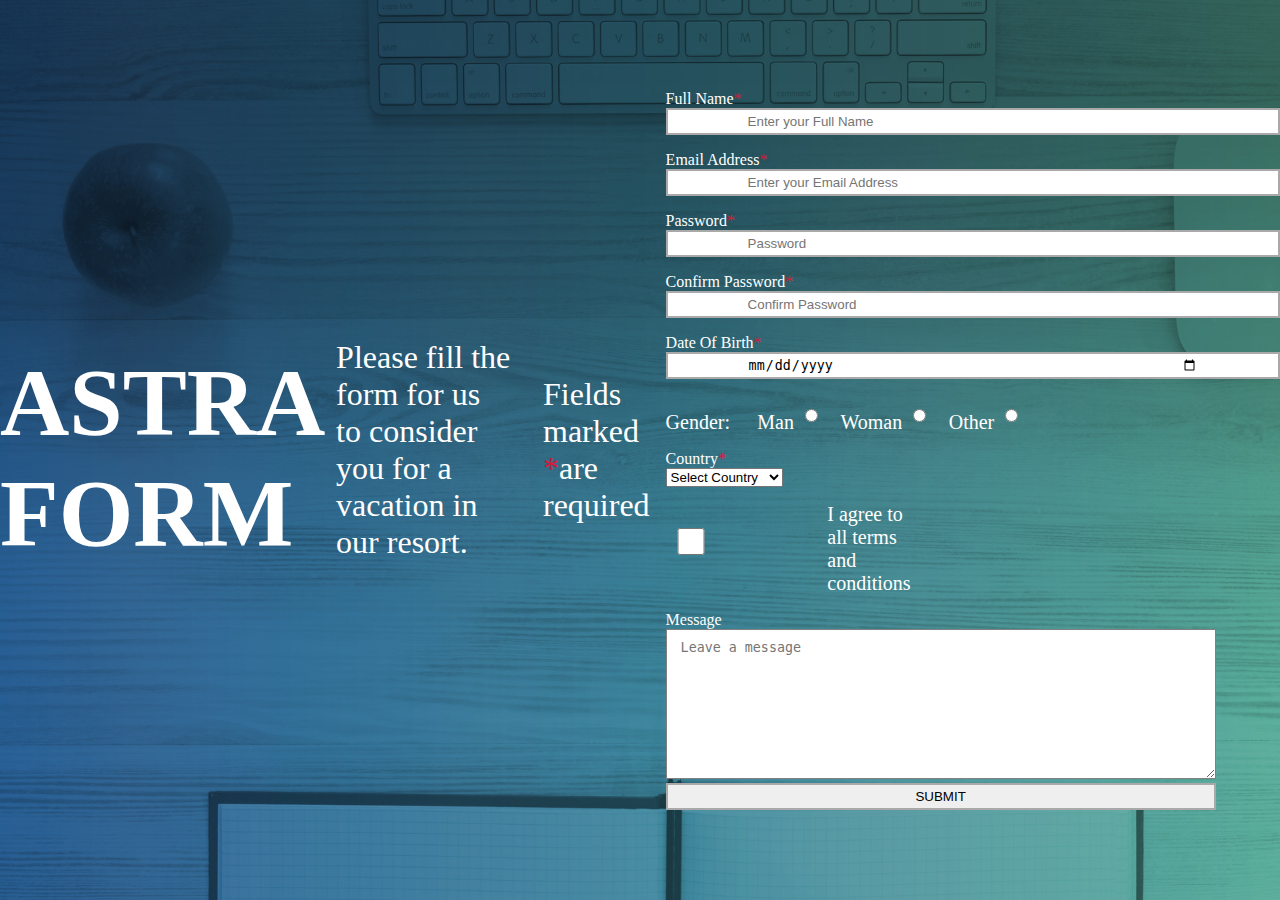
<file: index.html>
<!DOCTYPE html>
<html>
  <head>
    <meta charset="UTF-8" />
    <meta http-equiv="X-UA-Compatible" content="IE=edge" />
    <meta name="viewport" content="width=device-width,initial-scale=1" />
    <title>Astra Registration form</title>
    <link rel="stylesheet" href="./style.css" />
    <link rel="icon" type="image/x-icon" href="./img/form icon.jpg" />
  </head>
  <body>
    <section class="section">
      <h2>ASTRA FORM</h2>
      <p>
        Please fill the form for us to consider you for a vacation in our
        resort.
      </p>
      <p>Fields marked <span class="asterisk">*</span>are required</p>

      <form>
        <label for="fullname">Full Name <span class="asterisk">*</span></label>
        <input
          type="text"
          id="fullname"
          name="fullname"
          placeholder="Enter your Full Name"
        /><br />

        <label for="email">Email Address <span class="asterisk">*</span></label>
        <input
          type="email"
          id="email"
          name="email"
          placeholder="Enter your Email Address"
        /><br />

        <label for="password">Password<span class="asterisk">*</span> </label>
        <input
          type="password"
          id="password"
          name="password"
          placeholder="Password"
        />
        <br />

        <label for="confirm password"
          >Confirm Password <span class="asterisk">*</span></label
        >
        <input
          type="password"
          id="password"
          name="password"
          placeholder="Confirm Password"
        /><br />

        <label for="dob">Date Of Birth<span class="asterisk">*</span> </label>
        <input type="date" id="dob" name="dob" max="2023-05-01" /><br />
        <div class="gender">
          <p>Gender:</p>
          <label for="man">Man</label>
          <input type="radio" id="man" name="gender" value="Man" /><br />

          <label for="woman">Woman</label>
          <input type="radio" id="woman" name="gender" value="Woman" /><br />

          <label for="other">Other</label>
          <input type="radio" id="other" name="gender" value="Other" /><br />
        </div>
        <label for="country">Country <span class="asterisk">*</span></label>
        <select id="country" name="country">
          <option>Select Country</option>
          <option>Germany</option>
          <option>Ghana</option>
          <option>Hungary</option>
          <option>India</option>
          <option>Ireland</option>
          <option>Kuwait</option>
          <option>Senegal</option>
          <option>Turkey</option>
          <option>United Kingdom</option>
          <option>United States</option></select
        ><br />

        <div class="check">
          <p>I agree to all terms and conditions</p>
          <input type="checkbox" name="checkbox" />
        </div>

        <label for="message">Message</label>
        <textarea placeholder="Leave a message"></textarea>
        <input type="submit" value="SUBMIT" class="btn" />
      </form>
    </section>
  </body>
</html>
</file>
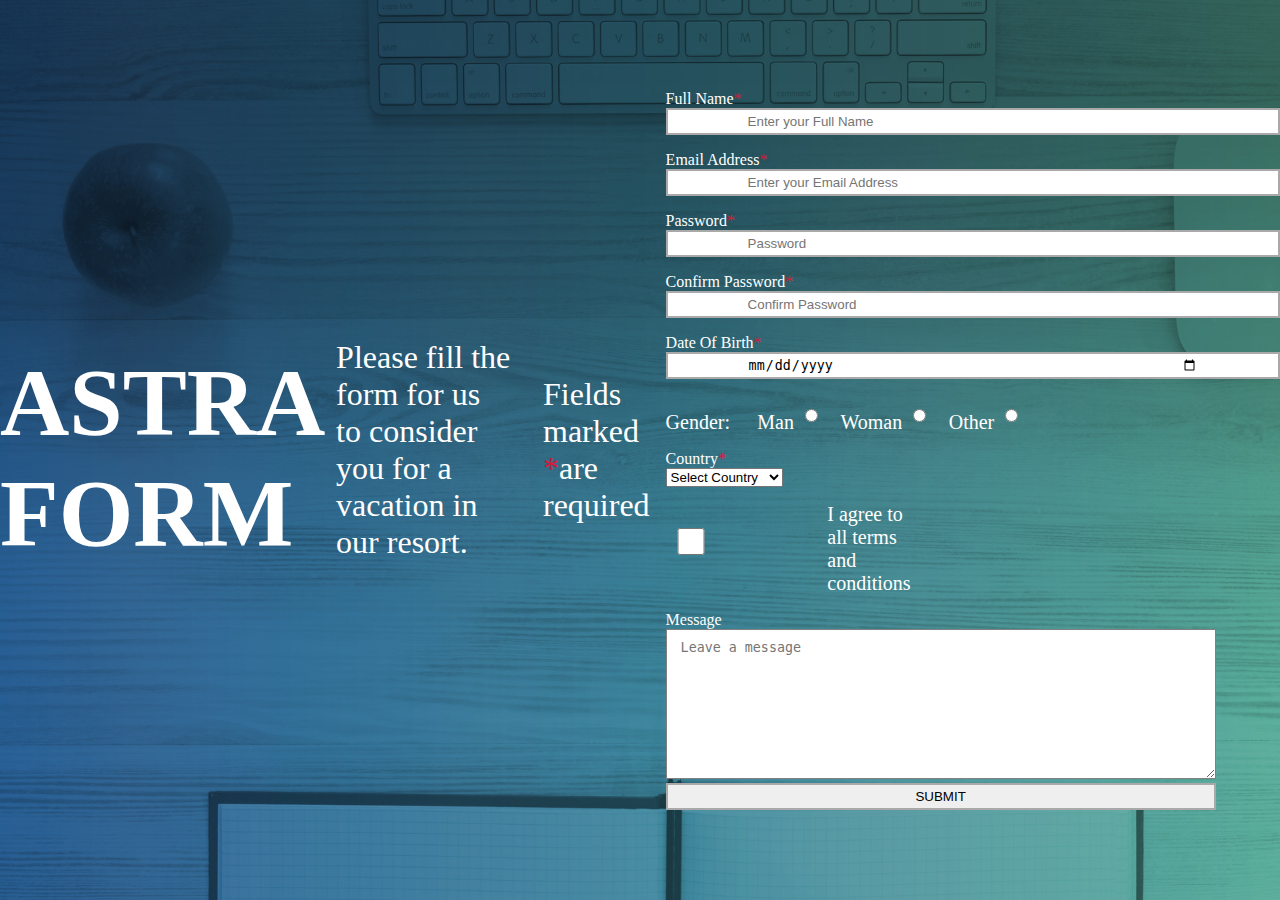
<file: forms.html>
<!DOCTYPE html>
<html>
  <head>
    <meta charset="UTF-8" />
    <meta http-equiv="X-UA-Compatible" content="IE=edge" />
    <meta name="viewport" content="width=device-width,initial-scale=1" />
    <title>Astra Registration form</title>
    <link rel="stylesheet" href="./style.css" />
    <link rel="icon" type="image/x-icon" href="" />
  </head>
  <body>
    <section class="section">
      <h2>ASTRA FORM</h2>
      <p>
        Please fill the form for us to consider you for a vacation in our
        resort.
      </p>
      <p>Fields marked <span class="asterisk">*</span>are required</p>

      <form>
        <label for="fullname">Full Name <span class="asterisk">*</span></label>
        <input
          type="text"
          id="fullname"
          name="fullname"
          placeholder="Enter your Full Name"
        /><br />

        <label for="email">Email Address <span class="asterisk">*</span></label>
        <input
          type="email"
          id="email"
          name="email"
          placeholder="Enter your Email Address"
        /><br />

        <label for="password">Password<span class="asterisk">*</span> </label>
        <input
          type="password"
          id="password"
          name="password"
          placeholder="Password"
        />
        <br />

        <label for="confirm password"
          >Confirm Password <span class="asterisk">*</span></label
        >
        <input
          type="password"
          id="password"
          name="password"
          placeholder="Confirm Password"
        /><br />

        <label for="dob">Date Of Birth<span class="asterisk">*</span> </label>
        <input type="date" id="dob" name="dob" max="2023-05-01" /><br />
        <div class="gender">
          <p>Gender:</p>
          <label for="man">Man</label>
          <input type="radio" id="man" name="gender" value="Man" /><br />

          <label for="woman">Woman</label>
          <input type="radio" id="woman" name="gender" value="Woman" /><br />

          <label for="other">Other</label>
          <input type="radio" id="other" name="gender" value="Other" /><br />
        </div>
        <label for="country">Country <span class="asterisk">*</span></label>
        <select id="country" name="country">
          <option>Select Country</option>
          <option>Germany</option>
          <option>Ghana</option>
          <option>Hungary</option>
          <option>India</option>
          <option>Ireland</option>
          <option>Kuwait</option>
          <option>Senegal</option>
          <option>Turkey</option>
          <option>United Kingdom</option>
          <option>United States</option></select
        ><br />

        <div class="check">
          <p>I agree to all terms and conditions</p>
          <input type="checkbox" name="checkbox" />
        </div>

        <label for="message">Message</label>
        <textarea placeholder="Leave a message"></textarea>
        <input type="submit" value="SUBMIT" class="btn" />
      </form>
    </section>
  </body>
</html>
</file>
<file: style.css>
* {
  padding: 0;
  margin: 0;
  box-sizing: border-box;
}

.section {
  display: flex;
  flex-direction: column;
  justify-content: center;
  align-items: center;
  background-image: url(img/forms.jpg);
  background-size: cover;
  background-repeat: no-repeat;
  height: 100vh;
}
.section h2 {
  font-size: 1.5rem;
  margin-top: 5rem;
  margin-bottom: 1rem;
  color: white;
}

.section p {
  font-size: 1rem;

  color: white;
  padding: 1rem;
}

.asterisk {
  color: crimson;
}

.section form input {
  width: 90vw;
  margin-bottom: 1rem;
  padding: 0 5rem;
  border: 2px solid darkgrey;
}

.section form label {
  color: white;
  width: 50vw;
}

.gender {
  display: flex;
  width: 20vw;
  column-gap: 0.7rem;
  margin-left: -1rem;
  align-items: baseline;
}

.check {
  display: flex;
  flex-direction: row-reverse;
  width: 20vw;
  column-gap: 100px;
  align-items: center;
  justify-content: center;
  margin-left: 75px;
}

.section form textarea {
  width: 100%;
  padding: 10px 14px;
  border: 1px solid grey;
}

.section form .btn {
  width: 100%;
  margin: 0;
  cursor: pointer;
}
@media screen and (min-width: 720px) {
  .section {
    display: flex;
    flex-direction: row;
    justify-content: space-evenly;
    align-items: center;
    background-image: url(img/forms.jpg);
    background-size: cover;
    background-repeat: no-repeat;
    width: 100vw;
  }
  .section h2 {
    font-size: 6rem;
    margin-top: 2rem;
    margin-bottom: 1rem;
    color: white;
  }

  .section p {
    font-size: 2rem;

    color: white;
    padding: 1rem;
  }
  .section form input {
    width: 48vw;
    margin-bottom: 1rem;
    padding: 0 5rem;
    border: 2px solid darkgrey;
    height: 3vh;
  }

  .section form label {
    display: flex;
    color: white;
    width: 80%;
  }
  .gender {
    font-size: 20px;
  }
  .gender p {
    font-size: 20px;
  }

  .check {
    display: flex;
    flex-direction: row-reverse;
    width: 20vw;
    column-gap: 100px;
    align-items: center;
    justify-content: center;
    margin-left: 5px;
  }
  .check p {
    font-size: 20px;
  }
  .section form textarea {
    width: 550px;
    height: 150px;
    padding: 10px 14px;
    border: 1px solid grey;
  }
  .section form .btn {
    width: 550px;
    margin: 0;
    cursor: pointer;
  }
}
</file>
